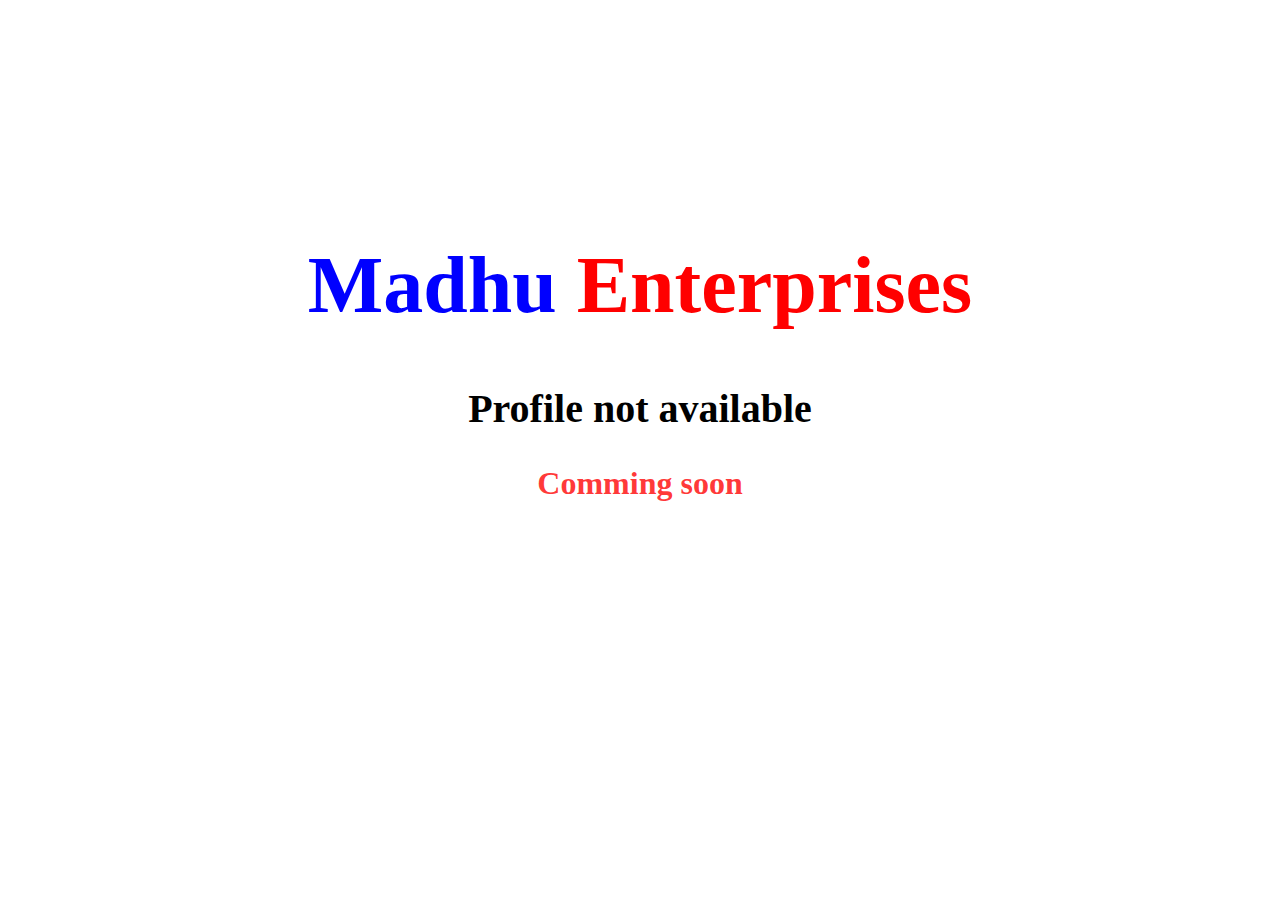
<file: coming-soon.html>
<!DOCTYPE html>
<html lang="en">

<head>
    <meta charset="UTF-8">
    <meta http-equiv="X-UA-Compatible" content="IE=edge">
    <meta name="viewport" content="width=device-width, initial-scale=1.0">
    <title>profile</title>
    <style>
        .data h1 {
            text-align: center;
            color: blue;
            font-size: 5rem;
            margin-top: 15rem;
        }
        
        .data h2 {
            text-align: center;
            color: rgb(0, 0, 0);
            font-size: 2.5rem;
        }
        
        .data h3 {
            text-align: center;
            color: rgba(255, 2, 2, 0.795);
            font-size: 2rem;
        }
    </style>
</head>

<body>
    <div class="data">
        <h1>Madhu <span style="color: red;">Enterprises</span></h1>
        <h2>Profile not available</h2>
        <h3>Comming soon</h3>
    </div>

</body>

</html>
</file>
